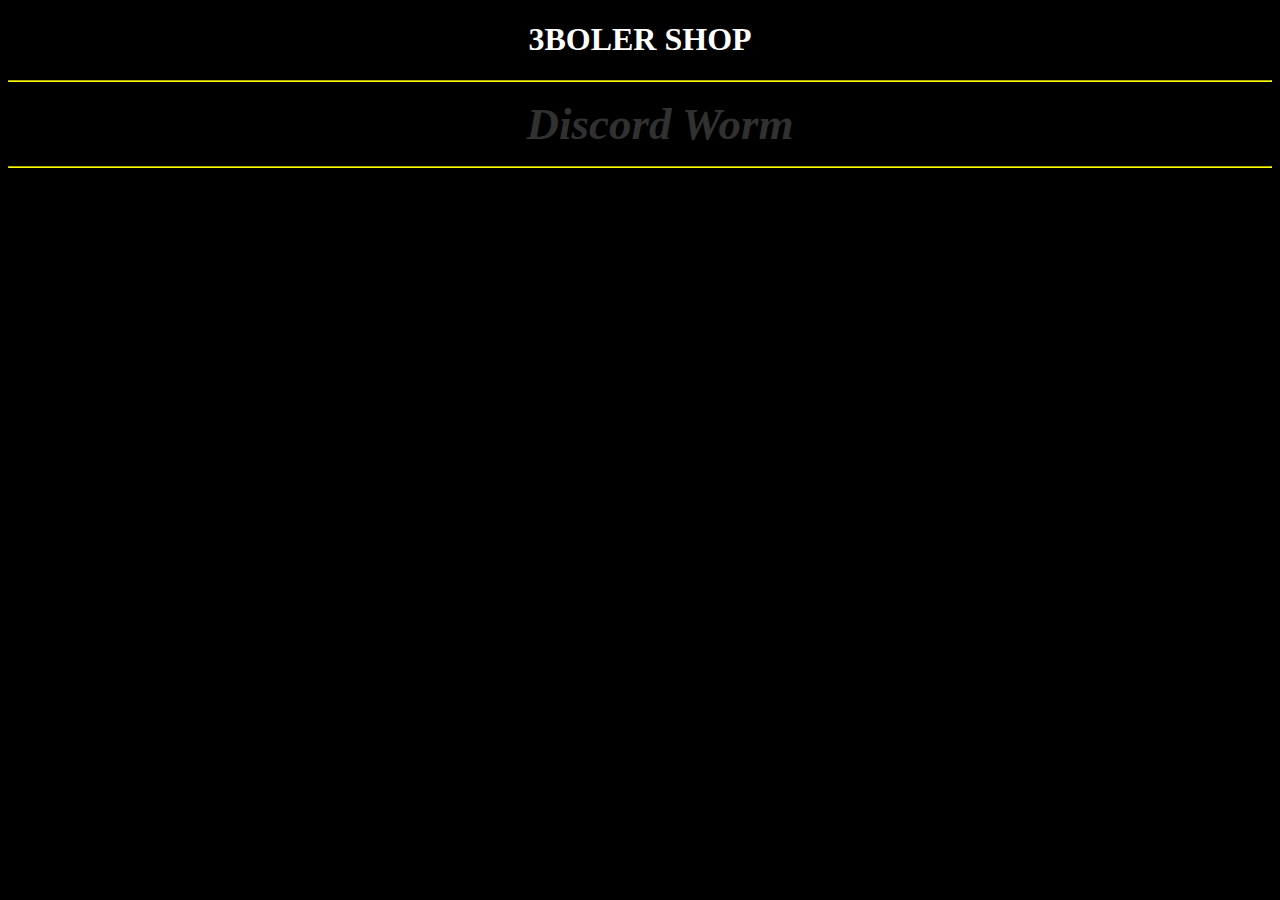
<file: index.html>
<!DOCTYPE html>
<html>
<head>
<title>3BOLER</title>
<style>
hr{border-color:yellow;}a{text-decoration:none;}body{overflow-x:hidden;overflow-y:hidden;background-color:black;}h1{color:#fff}#mytext{font-family:futura;font-style:italic;width:100%;margin:0 auto;color:#313131;font-size:45px;font-weight:700;-webkit-animation:colorchange 20s infinite alternate}@-webkit-keyframes colorchange{0%{color:#000}10%{color:green}20%{color:#000}30%{color:green}40%{color:#000}50%{color:green}60%{color:#000}70%{color:green}80%{color:#000}90%{color:green}100%{color:#000}}
</style>

</head>

<body>

<center>
<h1>3BOLER SHOP</h1>
</center>
<hr></hr>
<center><ol><a id="mytext" href="https://fuckyounigga.com" target="_blank">Discord Worm</a></ol>
<hr></hr>

<script>
//Soon
</script>

</body>
</html>
</file>
